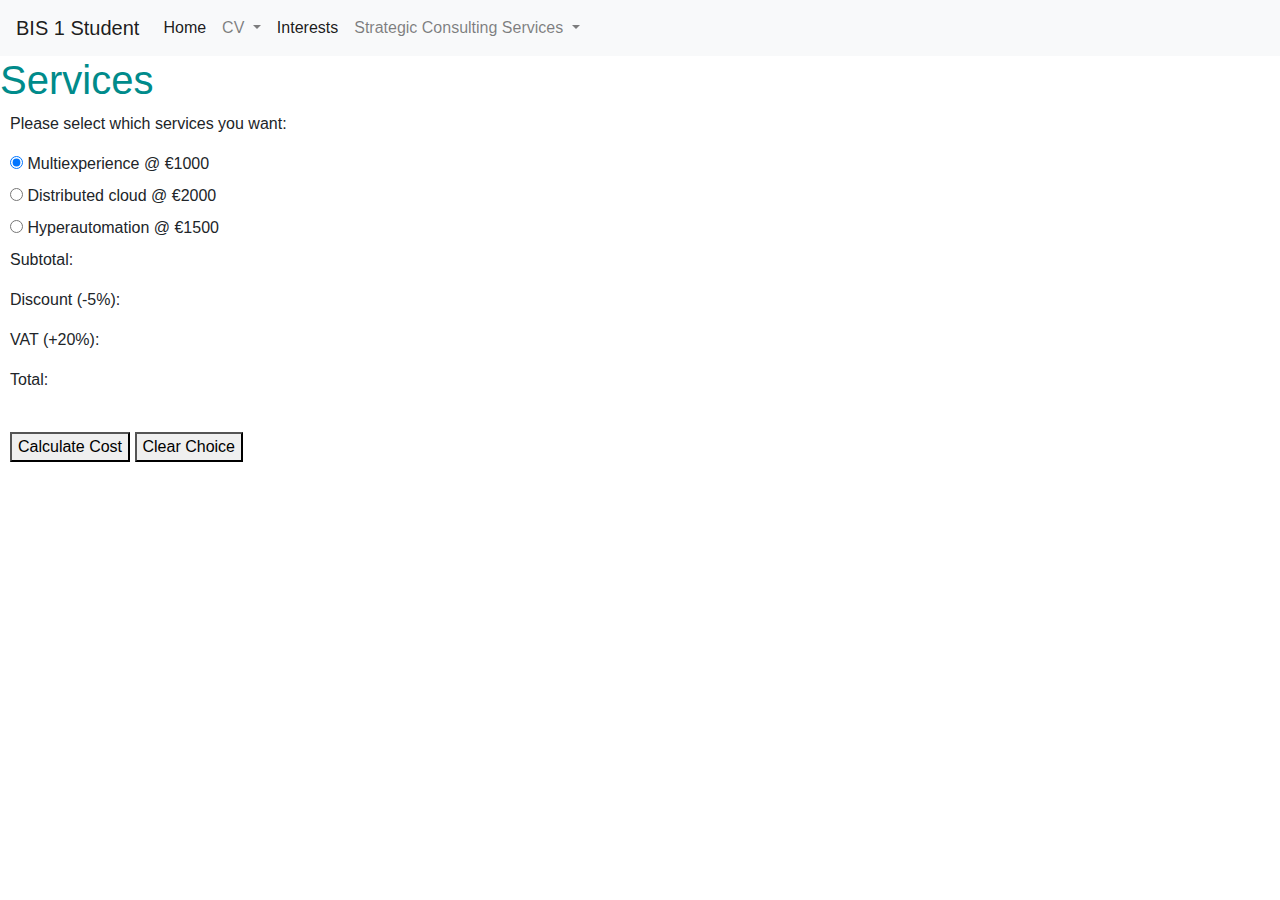
<file: Ebus1.html>
<!DOCTYPE html>
<html lang="en">
  <head>
    <!-- Required meta tags -->
    <meta charset="utf-8">
    <meta name="viewport" content="width=device-width, initial-scale=1, shrink-to-fit=no">

    <!-- Bootstrap CSS -->
    <link rel="stylesheet" href="https://stackpath.bootstrapcdn.com/bootstrap/4.3.1/css/bootstrap.min.css" integrity="sha384-ggOyR0iXCbMQv3Xipma34MD+dH/1fQ784/j6cY/iJTQUOhcWr7x9JvoRxT2MZw1T" crossorigin="anonymous">
    
    <!-- My CSS -->
    <link rel="stylesheet" href="main.css">
    
    <title>Services</title>
  </head>
  <body>

       <!-- NavBar -->
    <nav class="navbar navbar-expand-lg navbar-light bg-light">
  <a class="navbar-brand" href="#">BIS 1 Student</a>
  <button class="navbar-toggler" type="button" data-toggle="collapse" data-target="#navbarSupportedContent" aria-controls="navbarSupportedContent" aria-expanded="false" aria-label="Toggle navigation">
    <span class="navbar-toggler-icon"></span>
  </button>

  <div class="collapse navbar-collapse" id="navbarSupportedContent">
    <ul class="navbar-nav mr-auto">
      <li class="nav-item active">
        <a class="nav-link" href="index.html" role="button" aria-haspopup="true" aria-expanded="false">
          Home
        </a>
      </li>
      <li class="nav-item dropdown">
        <a class="nav-link dropdown-toggle" href="#" id="navbarDropdown" role="button" data-toggle="dropdown" aria-haspopup="true" aria-expanded="false">
          CV
        </a>
        <div class="dropdown-menu" aria-labelledby="navbarDropdown">
          <a class="dropdown-item" href="AboutMe.html">About Me</a>
          <a class="dropdown-item" href="Experience.html">Experience</a>
          <a class="dropdown-item" href="Education.html">Education</a>
          <div class="dropdown-divider"></div>
          <a class="dropdown-item" href="Awards.html">Awards</a>
        </div>
      </li>
      <li class="nav-item active">
        <a class="nav-link" href="interests.html" role="button" aria-haspopup="true" aria-expanded="false">
          Interests
        </a>
      </li>
     <li class="nav-item dropdown">
        <a class="nav-link dropdown-toggle" href="#" id="navbarDropdown" role="button" data-toggle="dropdown" aria-haspopup="true" aria-expanded="false">
          Strategic Consulting Services
        </a>
        <div class="dropdown-menu" aria-labelledby="navbarDropdown">
          <a class="dropdown-item" href="AboutConsulting.html">About Consulting</a>
          <a class="dropdown-item" href="Ebus1.html">Services</a>
        </div>
      </li>
    </ul>
  </div>
</nav>

<h1>Services</h1>

<div id="services" class="calculate">
  <p>Please select which services you want:</p>
<input type="radio" name="service" id="rb1" value="1000" checked>
<label for="multiexperience">Multiexperience @ €1000</label>
<br>
<input type="radio" name="service" id="rb2" value="2000">
<label for="distributed cloud">Distributed cloud @ €2000</label>
<br>
<input type="radio" name="service" id="rb3" value="1500">
<label for="hyperautomation">Hyperautomation @ €1500</label>

</div>

<div class="calculate">
  <p id="subtotal">Subtotal:</p>
  <p id="discount">Discount (-5%):</p>
  <p id="vat">VAT (+20%):</p>
  <p id="total">Total:</p>
  <br>
  <button onclick="calcSub()">Calculate Cost</button>
  <button onclick="clearChoice()">Clear Choice</button>
</div>

<!--function for calculating subtotal-->
<script type="text/javascript">function calcSub() {
//alert("CalcSub got called!")
//establish which radio button is selected
if (document.getElementById('rb1').checked) argSelection = document.getElementById('rb1').value;
if (document.getElementById('rb2').checked) argSelection = document.getElementById('rb2').value;
if (document.getElementById('rb3').checked) argSelection = document.getElementById('rb3').value;
//Display argSelection to screen for verification
calcVatTotal(argSelection);
}

//function for calculating VAT, discount total
function calcVatTotal(parmSelection) {
var discount = parmSelection * 0.05;
var vat = (parmSelection - discount) * 0.2;
var total = parmSelection - discount + vat;
calDisp(parmSelection, discount, vat, total);
}

//function for displaying all totals
function calDisp(parmsubTotal, parmdiscountAmt, parmvatAmt, parmtotalPrice) {
document.getElementById('subtotal').innerHTML = "Subtotal: €"+ parmsubTotal;
document.getElementById('discount').innerHTML = "Discount (-5%): €"+ parmdiscountAmt;
document.getElementById('vat').innerHTML = "VAT (+20%): €"+ parmvatAmt;
document.getElementById('total').innerHTML = "Total: €"+ parmtotalPrice;
}

//function for displaying all totals
function clearChoice() {
document.getElementById('subtotal').innerHTML = "Subtotal:";
document.getElementById('discount').innerHTML = "Discount (-5%):";
document.getElementById('vat').innerHTML = "VAT (+20%):";
document.getElementById('total').innerHTML = "Total:";
}

</script>

    <!-- Optional JavaScript -->
    <!-- jQuery first, then Popper.js, then Bootstrap JS -->
    <script src="https://code.jquery.com/jquery-3.3.1.slim.min.js" integrity="sha384-q8i/X+965DzO0rT7abK41JStQIAqVgRVzpbzo5smXKp4YfRvH+8abtTE1Pi6jizo" crossorigin="anonymous"></script>
    <script src="https://cdnjs.cloudflare.com/ajax/libs/popper.js/1.14.7/umd/popper.min.js" integrity="sha384-UO2eT0CpHqdSJQ6hJty5KVphtPhzWj9WO1clHTMGa3JDZwrnQq4sF86dIHNDz0W1" crossorigin="anonymous"></script>
    <script src="https://stackpath.bootstrapcdn.com/bootstrap/4.3.1/js/bootstrap.min.js" integrity="sha384-JjSmVgyd0p3pXB1rRibZUAYoIIy6OrQ6VrjIEaFf/nJGzIxFDsf4x0xIM+B07jRM" crossorigin="anonymous"></script>
  </body>
</html>
</file>
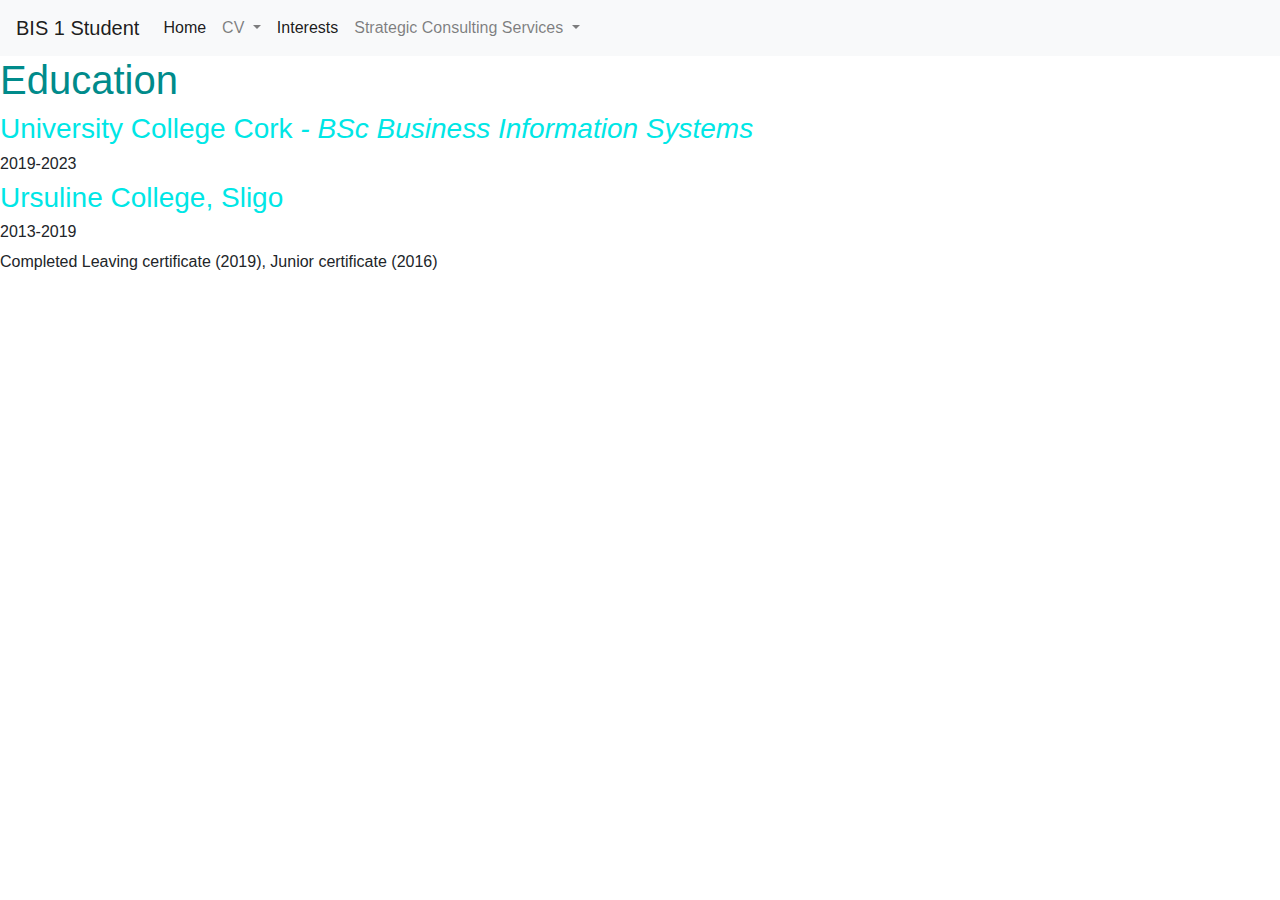
<file: Education.html>
<!DOCTYPE html>
<html lang="en">
  <head>
    <!-- Bootstrap links -->
    <!-- Required meta tags -->
    <meta charset="utf-8">
    <meta name="viewport" content="width=device-width, initial-scale=1, shrink-to-fit=no">

    <!-- Bootstrap CSS -->
    <link rel="stylesheet" href="https://stackpath.bootstrapcdn.com/bootstrap/4.3.1/css/bootstrap.min.css" integrity="sha384-ggOyR0iXCbMQv3Xipma34MD+dH/1fQ784/j6cY/iJTQUOhcWr7x9JvoRxT2MZw1T" crossorigin="anonymous">

    <!-- My CSS -->
    <link rel="stylesheet" href="main.css">
    
    <title>Education</title>
  </head>
  <body>
      <!-- NavBar -->
    <nav class="navbar navbar-expand-lg navbar-light bg-light">
  <a class="navbar-brand" href="#">BIS 1 Student</a>
  <button class="navbar-toggler" type="button" data-toggle="collapse" data-target="#navbarSupportedContent" aria-controls="navbarSupportedContent" aria-expanded="false" aria-label="Toggle navigation">
    <span class="navbar-toggler-icon"></span>
  </button>

  <div class="collapse navbar-collapse" id="navbarSupportedContent">
    <ul class="navbar-nav mr-auto">
      <li class="nav-item active">
        <a class="nav-link" href="index.html" role="button" aria-haspopup="true" aria-expanded="false">
          Home
        </a>
      </li>
      <li class="nav-item dropdown">
        <a class="nav-link dropdown-toggle" href="#" id="navbarDropdown" role="button" data-toggle="dropdown" aria-haspopup="true" aria-expanded="false">
          CV
        </a>
        <div class="dropdown-menu" aria-labelledby="navbarDropdown">
          <a class="dropdown-item" href="AboutMe.html">About Me</a>
          <a class="dropdown-item" href="Experience.html">Experience</a>
          <a class="dropdown-item" href="Education.html">Education</a>
          <div class="dropdown-divider"></div>
          <a class="dropdown-item" href="Awards.html">Awards</a>
        </div>
      </li>
      <li class="nav-item active">
        <a class="nav-link" href="interests.html" role="button" aria-haspopup="true" aria-expanded="false">
          Interests
        </a>
      </li>
     <li class="nav-item dropdown">
        <a class="nav-link dropdown-toggle" href="#" id="navbarDropdown" role="button" data-toggle="dropdown" aria-haspopup="true" aria-expanded="false">
          Strategic Consulting Services
        </a>
        <div class="dropdown-menu" aria-labelledby="navbarDropdown">
          <a class="dropdown-item" href="AboutConsulting.html">About Consulting</a>
          <a class="dropdown-item" href="Ebus1.html">Services</a>
        </div>
      </li>
    </ul>
  </div>
</nav>

    <h1>Education</h1>
    <h3>University College Cork<i> - BSc Business Information Systems</i></h3>
    <h6>2019-2023</h6>
    <h3>Ursuline College, Sligo</h3>
    <h6>2013-2019</h6>
    <p>Completed Leaving certificate (2019), Junior certificate (2016)</p>
    <!-- Optional JavaScript -->
    <!-- jQuery first, then Popper.js, then Bootstrap JS -->
    <script src="https://code.jquery.com/jquery-3.3.1.slim.min.js" integrity="sha384-q8i/X+965DzO0rT7abK41JStQIAqVgRVzpbzo5smXKp4YfRvH+8abtTE1Pi6jizo" crossorigin="anonymous"></script>
    <script src="https://cdnjs.cloudflare.com/ajax/libs/popper.js/1.14.7/umd/popper.min.js" integrity="sha384-UO2eT0CpHqdSJQ6hJty5KVphtPhzWj9WO1clHTMGa3JDZwrnQq4sF86dIHNDz0W1" crossorigin="anonymous"></script>
    <script src="https://stackpath.bootstrapcdn.com/bootstrap/4.3.1/js/bootstrap.min.js" integrity="sha384-JjSmVgyd0p3pXB1rRibZUAYoIIy6OrQ6VrjIEaFf/nJGzIxFDsf4x0xIM+B07jRM" crossorigin="anonymous"></script>
  </body>
</html>
</file>
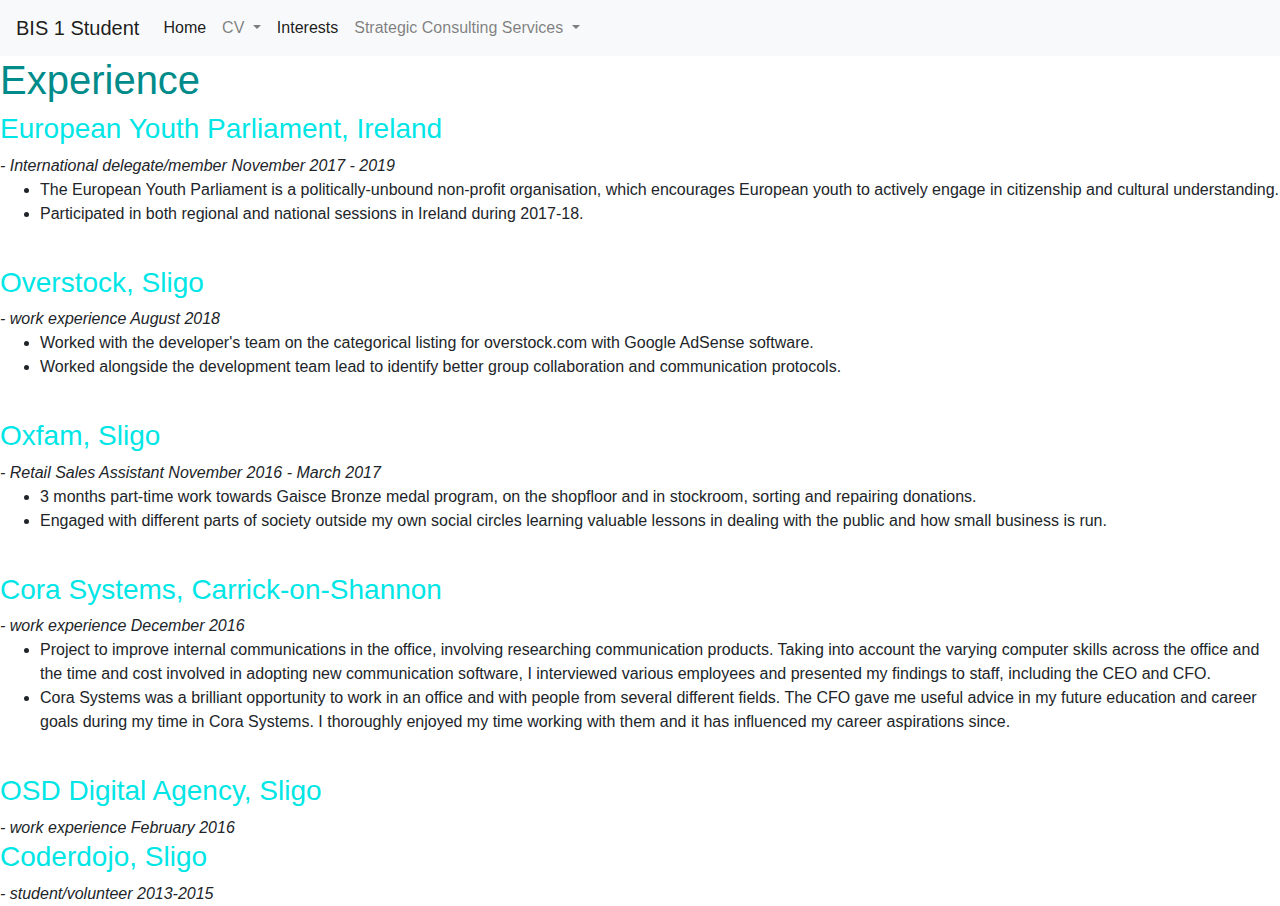
<file: Experience.html>
<!DOCTYPE html>
<html lang="en">
  <head>
    <!-- Bootstrap links -->
    <!-- Required meta tags -->
    <meta charset="utf-8">
    <meta name="viewport" content="width=device-width, initial-scale=1, shrink-to-fit=no">

    <!-- Bootstrap CSS -->
    <link rel="stylesheet" href="https://stackpath.bootstrapcdn.com/bootstrap/4.3.1/css/bootstrap.min.css" integrity="sha384-ggOyR0iXCbMQv3Xipma34MD+dH/1fQ784/j6cY/iJTQUOhcWr7x9JvoRxT2MZw1T" crossorigin="anonymous">

    <!-- My CSS -->
    <link rel="stylesheet" href="main.css">

    <title>Experience</title>

  </head>
  <body>

    <!-- NavBar -->
    <nav class="navbar navbar-expand-lg navbar-light bg-light">
  <a class="navbar-brand" href="#">BIS 1 Student</a>
  <button class="navbar-toggler" type="button" data-toggle="collapse" data-target="#navbarSupportedContent" aria-controls="navbarSupportedContent" aria-expanded="false" aria-label="Toggle navigation">
    <span class="navbar-toggler-icon"></span>
  </button>

  <div class="collapse navbar-collapse" id="navbarSupportedContent">
    <ul class="navbar-nav mr-auto">
      <li class="nav-item active">
        <a class="nav-link" href="index.html" role="button" aria-haspopup="true" aria-expanded="false">
          Home
        </a>
      </li>
      <li class="nav-item dropdown">
        <a class="nav-link dropdown-toggle" href="#" id="navbarDropdown" role="button" data-toggle="dropdown" aria-haspopup="true" aria-expanded="false">
          CV
        </a>
        <div class="dropdown-menu" aria-labelledby="navbarDropdown">
          <a class="dropdown-item" href="AboutMe.html">About Me</a>
          <a class="dropdown-item" href="Experience.html">Experience</a>
          <a class="dropdown-item" href="Education.html">Education</a>
          <div class="dropdown-divider"></div>
          <a class="dropdown-item" href="Awards.html">Awards</a>
        </div>
      </li>
      <li class="nav-item active">
        <a class="nav-link" href="interests.html" role="button" aria-haspopup="true" aria-expanded="false">
          Interests
        </a>
      </li>
     <li class="nav-item dropdown">
        <a class="nav-link dropdown-toggle" href="#" id="navbarDropdown" role="button" data-toggle="dropdown" aria-haspopup="true" aria-expanded="false">
          Strategic Consulting Services
        </a>
        <div class="dropdown-menu" aria-labelledby="navbarDropdown">
          <a class="dropdown-item" href="AboutConsulting.html">About Consulting</a>
          <a class="dropdown-item" href="Ebus1.html">Services</a>
        </div>
      </li>
    </ul>
  </div>
</nav>

    <h1>Experience</h1>
    <h3>European Youth Parliament, Ireland</h3>
    <i> - International delegate/member November 2017 - 2019</i>
            <ul>
              <li>The European Youth Parliament is a politically-unbound non-profit organisation, which encourages European youth to actively engage in citizenship and cultural understanding.</li>
              <li>Participated in both regional and national sessions in Ireland during 2017-18.</li>
            </ul>
<br>
    <h3>Overstock, Sligo</h3>
    <i> - work experience August 2018</i>
            <ul>
              <li>Worked with the developer's team on the categorical listing for overstock.com with Google AdSense software.</li>
              <li>Worked alongside the development team lead to identify better group collaboration and communication protocols.</li>
            </ul>
<br>
    <h3>Oxfam, Sligo</h3>
    <i> - Retail Sales Assistant November 2016 - March 2017</i>
            <ul>
              <li>3 months part-time work towards Gaisce Bronze medal program, on the shopfloor and in stockroom, sorting and repairing donations.</li>
              <li>Engaged with different parts of society outside my own social circles learning valuable lessons in dealing with the public and how small business is run.</li>
            </ul>
<br>
    <h3>Cora Systems, Carrick-on-Shannon</h3>
    <i> - work experience December 2016</i>
            <ul>
              <li>Project to improve internal communications in the office, involving researching communication products. Taking into account the varying computer skills across the office and the time and cost involved in adopting new communication software, I interviewed various employees and presented my findings to staff, including the CEO and CFO.</li>
              <li>Cora Systems was a brilliant opportunity to work in an office and with people from several different fields. The CFO gave me useful advice in my future education and career goals during my time in Cora Systems. I thoroughly enjoyed my time working with them and it has influenced my career aspirations since.</li>
            </ul>
<br>
      <h3>OSD Digital Agency, Sligo</h3>
      <i> - work experience</i>
      <i>February 2016</i>
<br>
      <h3>Coderdojo, Sligo</h3>
      <i> - student/volunteer</i>
      <i>2013-2015</i>

    <!-- Optional JavaScript -->
  <!-- jQuery first, then Popper.js, then Bootstrap JS -->
  <script src="https://code.jquery.com/jquery-3.3.1.slim.min.js" integrity="sha384-q8i/X+965DzO0rT7abK41JStQIAqVgRVzpbzo5smXKp4YfRvH+8abtTE1Pi6jizo" crossorigin="anonymous"></script>
  <script src="https://cdnjs.cloudflare.com/ajax/libs/popper.js/1.14.7/umd/popper.min.js" integrity="sha384-UO2eT0CpHqdSJQ6hJty5KVphtPhzWj9WO1clHTMGa3JDZwrnQq4sF86dIHNDz0W1" crossorigin="anonymous"></script>
  <script src="https://stackpath.bootstrapcdn.com/bootstrap/4.3.1/js/bootstrap.min.js" integrity="sha384-JjSmVgyd0p3pXB1rRibZUAYoIIy6OrQ6VrjIEaFf/nJGzIxFDsf4x0xIM+B07jRM" crossorigin="anonymous"></script>
  </body>
</html>
</file>
<file: main.css>
h1 {
	color: darkcyan;
}
h3, h2 {
	color: #00e6e6;
}
dir {
	font-style: italic;
	font-size: 18px;
}
.calculate {
  padding-left: 10px;
}
#container {
  overflow: hidden;
  width: auto;
  height: 400px;
  margin: 0 auto;
  cursor: pointer;
  margin-top:150px;
}

#imgs {
  display: block;
  padding: 0;
  width: auto;
}

#imgs li {
  padding-right: 10px;
  display: inline-block;
 *display:inline;
}

#imgs img {
  width: auto;
  height: 400px;
}

.title {
  display: block;
  width: 100%;
  height: 38px;
  line-height: 38px;
  color: white;
  font-weight: bold;
  text-align: center;
  background: #ddd;
}
.thumbnail {
    position: relative;
}

.caption {
    position: absolute;
    top: 45%;
    left: 0;
    width: 100%;
    font-weight: bold;
    font-family: Helvetica Neue;
    font-size: 100px;
    color: white;
}
</file>
